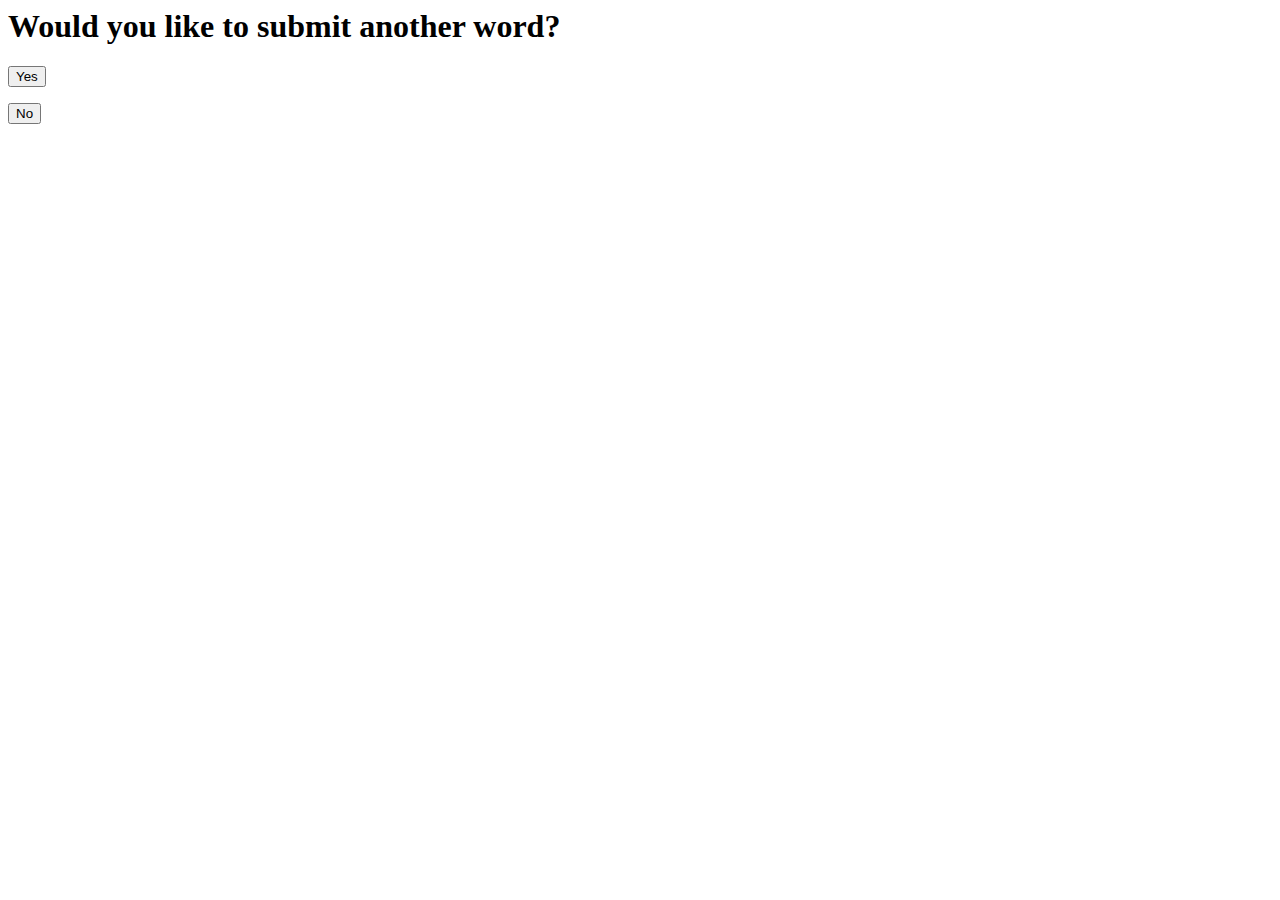
<file: app/application/templates/goagain.html>
<html>
	<head>
		<title>Submit Another Word?</title>
	</head>
	<body>
		<div class="header">
			<h1>Would you like to submit another word?</h1>
		</div>
		<div class="form">
			<form method="POST" enctype="multipart/form-data">
				<input type="hidden" name="choice" value="0">
				<input class="button" type="submit" value="Yes">
			</form>
		</div>
		<div class="form">
			<form method="POST" enctype="multipart/form-data">
				<input type="hidden" name="choice" value="1">
				<input class="button" type="submit" value="No">
			</form>
		</div>
	</body>
</html>
</file>
